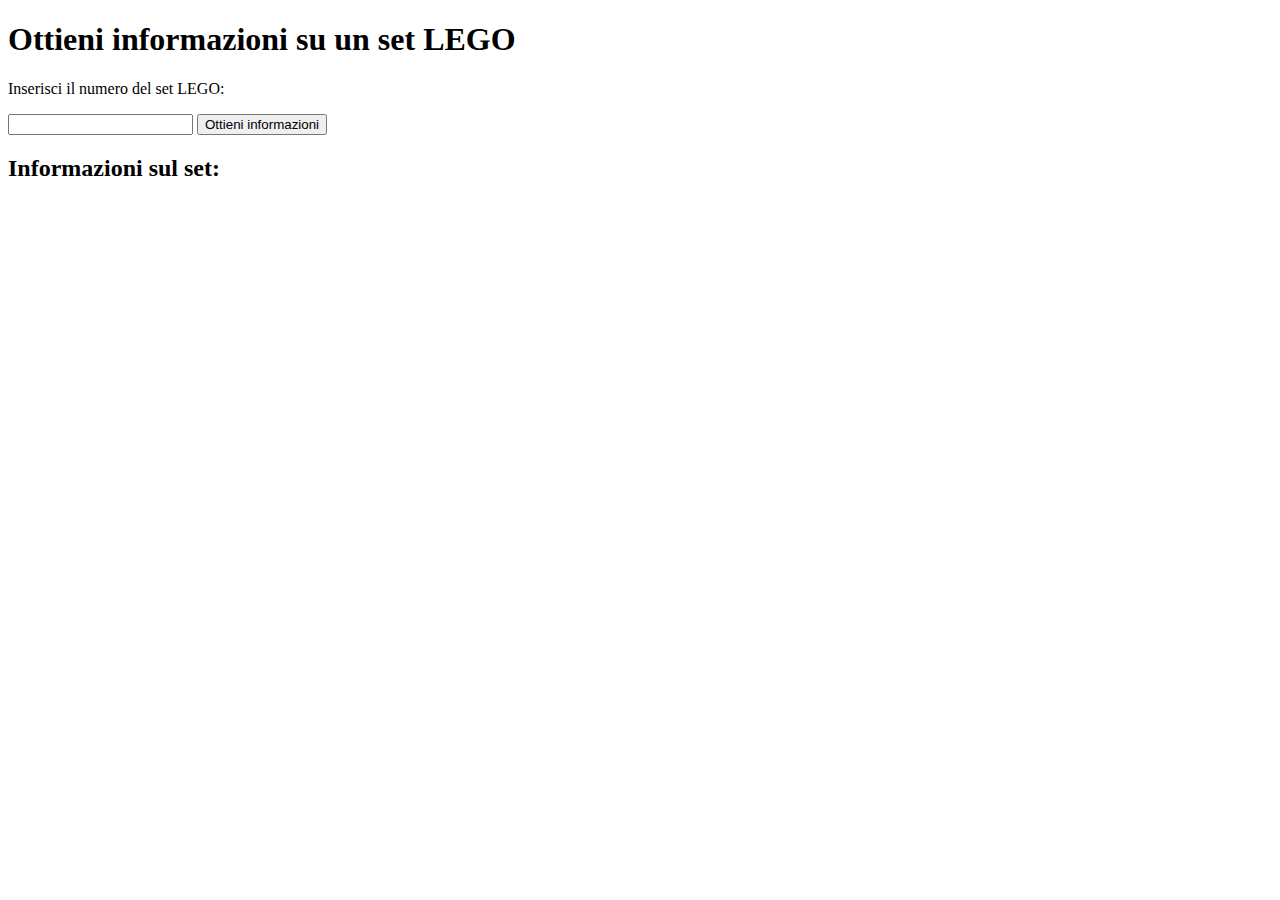
<file: index.html>
<!DOCTYPE html>
<html>
<head>
    <title>Ottieni informazioni su un set LEGO</title>
</head>
<body>
    <h1>Ottieni informazioni su un set LEGO</h1>
    <p>Inserisci il numero del set LEGO:</p>
    <input type="text" id="setNumber">
    <button onclick="getSetInfo()">Ottieni informazioni</button>

    <h2>Informazioni sul set:</h2>
    <p id="setName"></p>

    <script>
        function getSetInfo() {
            const setNumber = document.getElementById("setNumber").value;
            const apiKey = "9ddcd2a8d6656a5db71f22ef91ae5d91";
            const apiUrl = `https://rebrickable.com/api/v3/lego/sets/${setNumber}/?key=${apiKey}`;

            fetch(apiUrl)
                .then(response => response.json())
                .then(data => {
                    if (data.detail === "Not found.") {
                        document.getElementById("setName").textContent = "Set non trovato.";
                    } else {
                        document.getElementById("setName").textContent = "Nome del set: " + data.name;
                    }
                })
                .catch(error => {
                    console.error("Errore nella richiesta all'API:", error);
                    document.getElementById("setName").textContent = "Si � verificato un errore.";
                });
        }
    </script>
</body>
</html>
</file>
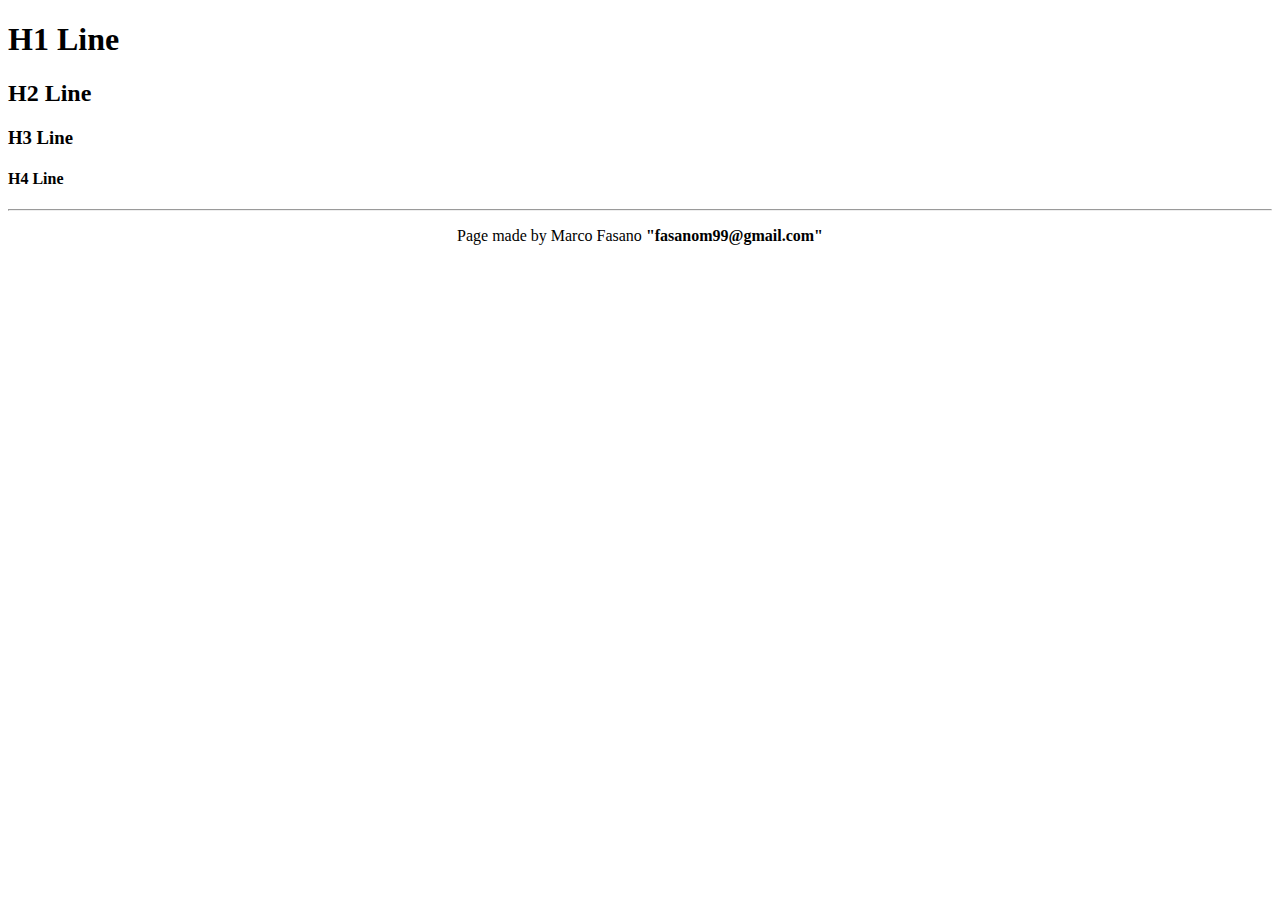
<file: site/index.html>
<!DOCTYPE html>
<html>
<head>
	<meta charset="utf-8">
	<meta name="viewport" content="width=device-width, initial-scale=1">
	<title>Hello world</title>
</head>
<body>
	<h1>H1 Line</h1>
	<h2>H2 Line</h2>
	<h3>H3 Line</h3>
	<h4>H4 Line</h4>
</body>
<footer>
	<hr>
	<p style="text-align: center;"
		onclick="alert('NON CI PROVARE');">
		Page made by Marco Fasano <strong>"fasanom99@gmail.com"</strong>
	</p>
</footer>
</html>
</file>
